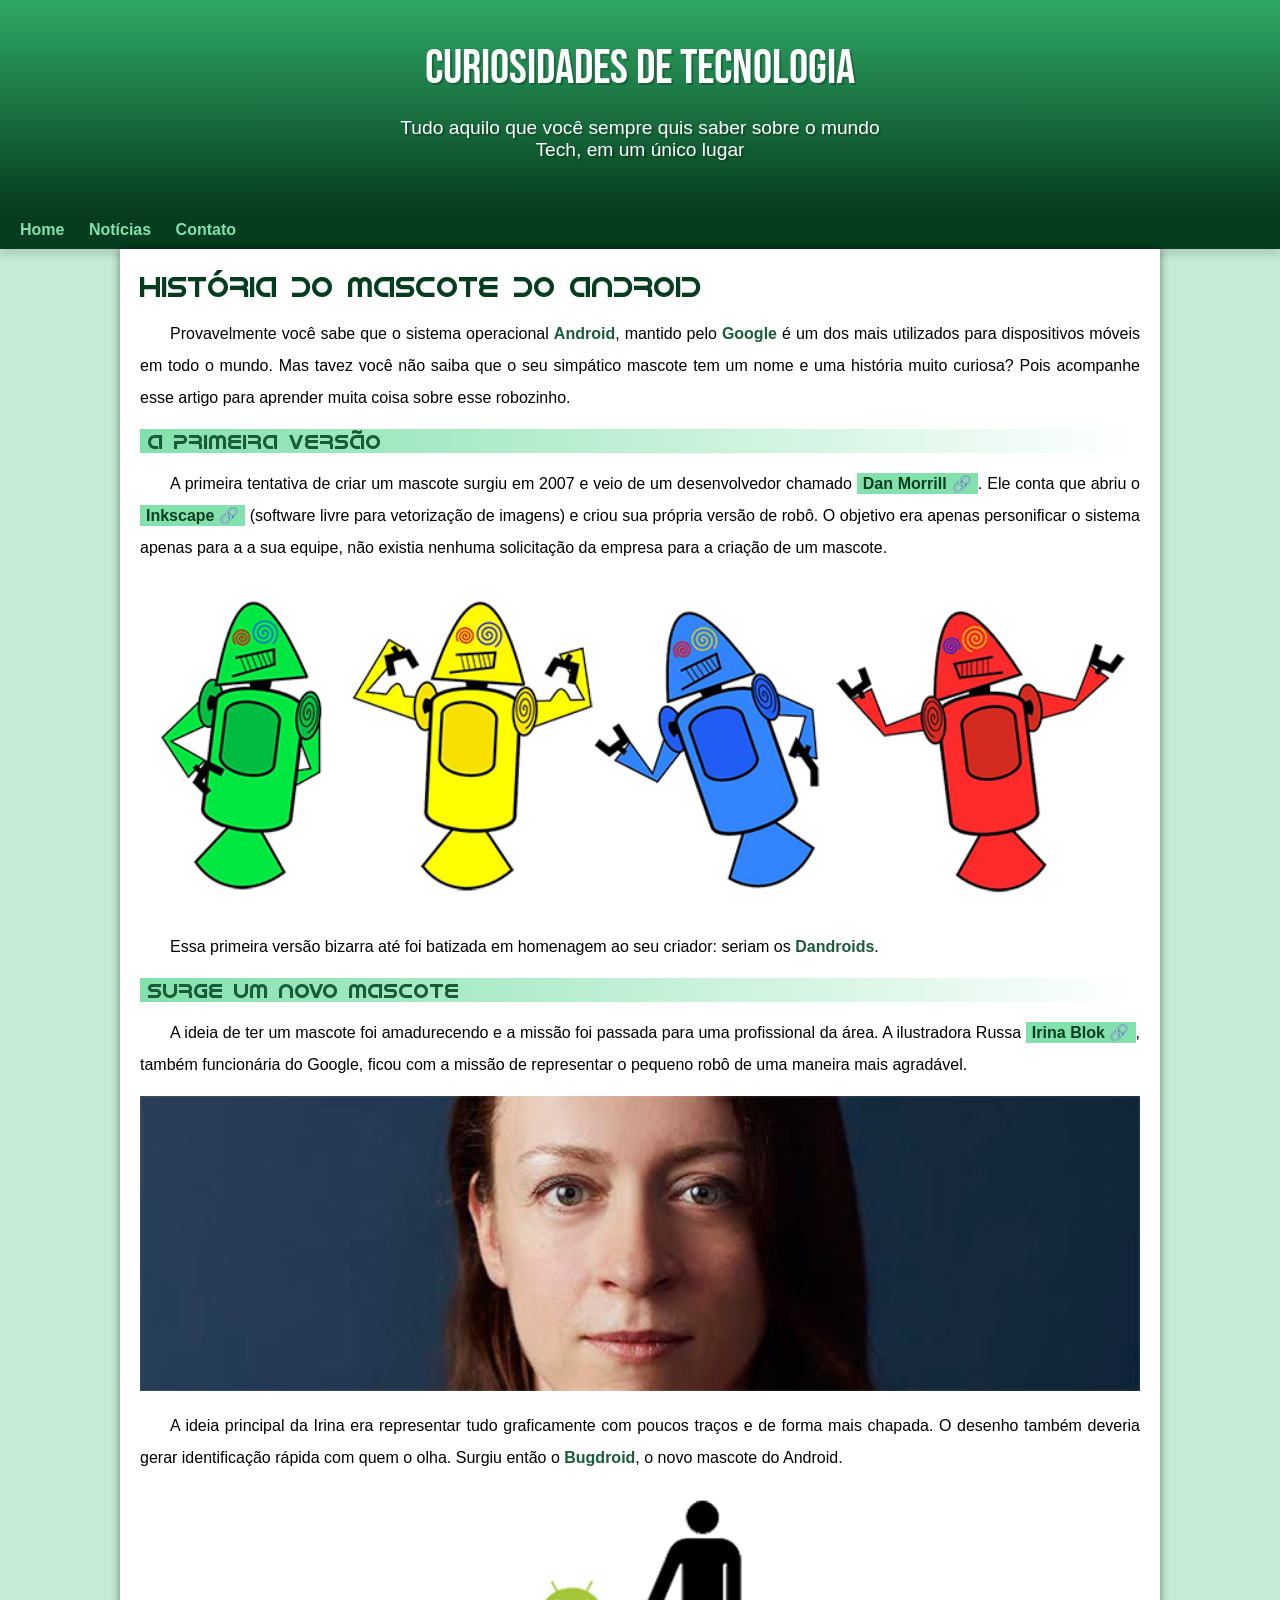
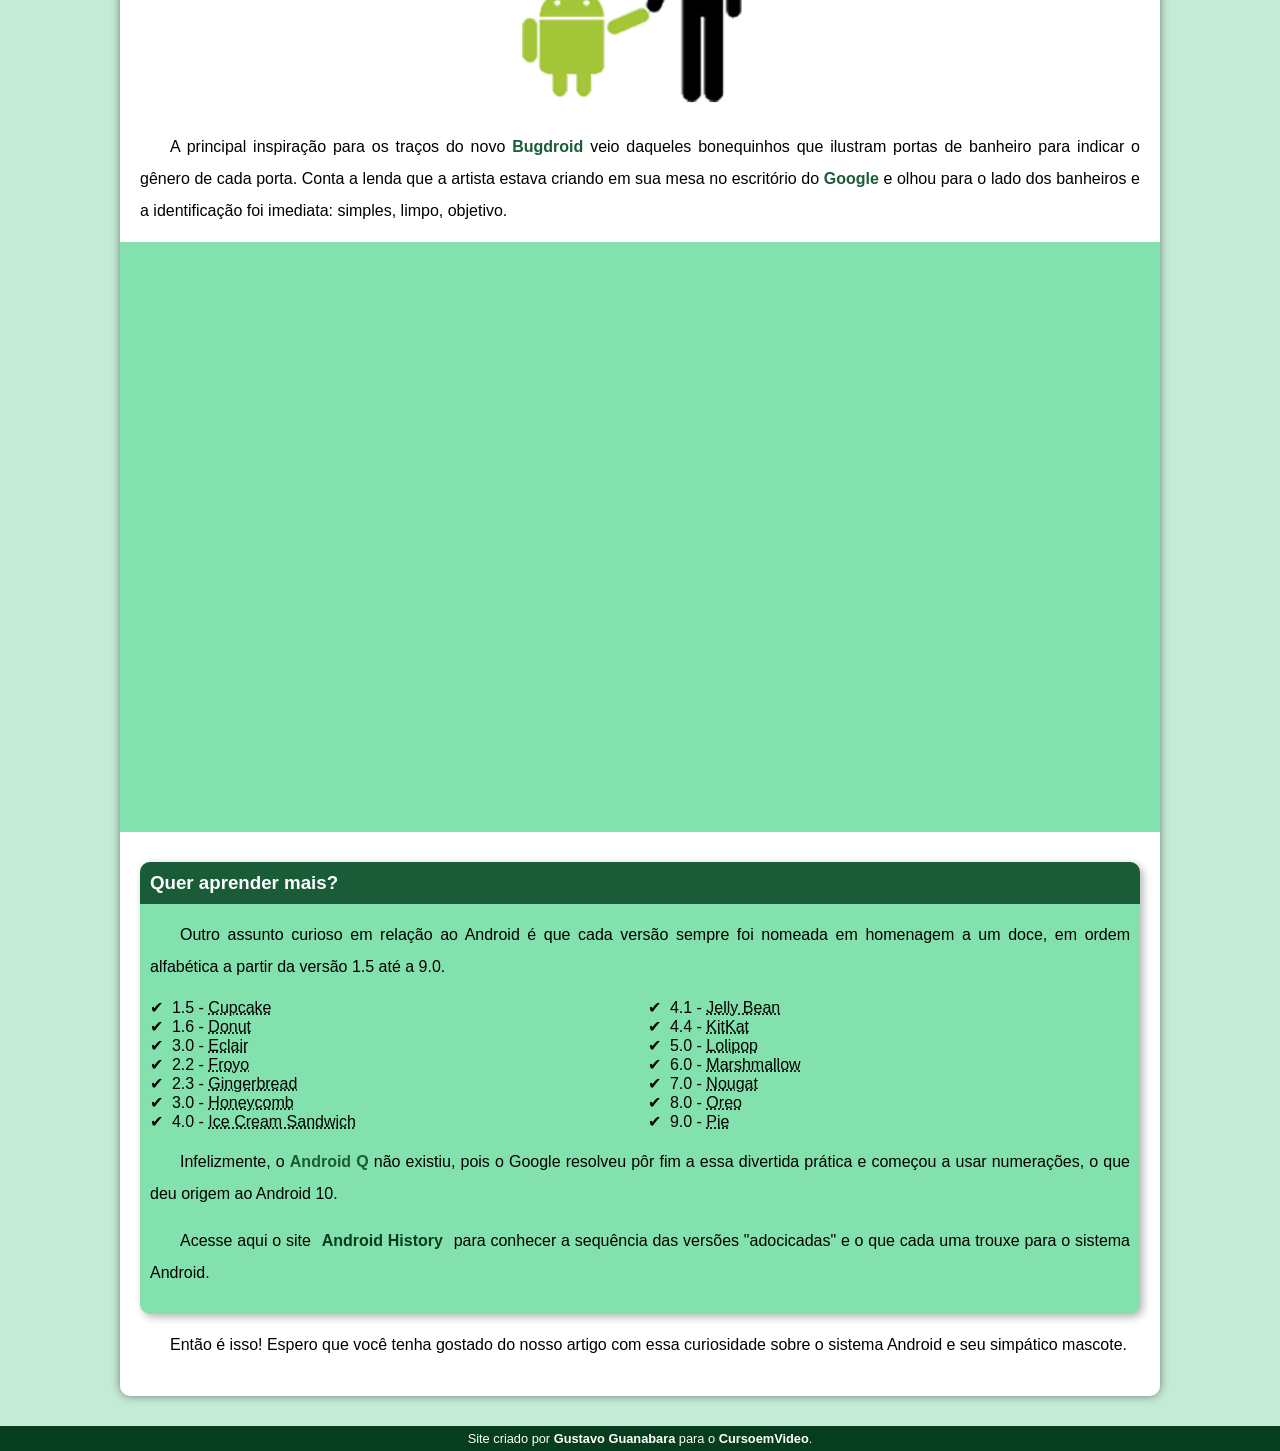
<file: index.html>
<!DOCTYPE html>
<html lang="pt-br">
<head>
    <meta charset="UTF-8">
    <meta name="viewport" content="width=device-width, initial-scale=1.0">
    <title>Como surgiu o mascote do Android? </title>
    <link rel="shortcut icon" href="imagens/favicon.ico" type="image/x-icon">
    <link rel="stylesheet" href="style.css">
</head>
<body>
    <header>
    <h1>Curiosidades de Tecnologia</h1>

    <p>Tudo aquilo que você sempre quis saber sobre o mundo Tech, em um único lugar</p>
    </header>
    <nav>
        <a href="#">Home</a>
        <a href="#">Notícias</a>
        <a href="#">Contato</a>
    </nav>

<main>
    <article>
        
        <h1>História do Mascote do Android</h1>
        
        <p>Provavelmente você sabe que o sistema operacional <strong>Android</strong>, mantido pelo <strong>Google</strong> é um dos mais utilizados para dispositivos móveis em todo o mundo. Mas tavez você não saiba que o seu simpático mascote tem um nome e uma história muito curiosa? Pois acompanhe esse artigo para aprender muita coisa sobre esse robozinho.</p>
        
        <h2>A primeira versão</h2>
        
        <p>A primeira tentativa de criar um mascote surgiu em 2007 e veio de um desenvolvedor chamado <a href="https://androidcommunity.com/dan-morrill-shows-us-the-android-mascot-that-almost-was-20130103/" target="_blank" class="externo">Dan Morrill</a>. Ele conta que abriu o <a href="https://inkscape.org/pt-br/" target="_blank" class="externo">Inkscape</a> (software livre para vetorização de imagens) e criou sua própria versão de robô. O objetivo era apenas personificar o sistema apenas para a a sua equipe, não existia nenhuma solicitação da empresa para a criação de um mascote.</p>
        
        <picture>
        <source media="(max-width: 660px)" srcset="imagens/dan-droids-pq.png">
          <img src="imagens/dan-droids.png" alt="primeiro mascote do android">
        </picture>
        
        <p>Essa primeira versão bizarra até foi batizada em homenagem ao seu criador: seriam os <strong>Dandroids</strong>.</p>
        
        <h2>Surge um novo mascote</h2>
        
        <p>A ideia de ter um mascote foi amadurecendo e a missão foi passada para uma profissional da área. A ilustradora Russa <a href="https://www.irinablok.com/" target="_blank" class="externo">Irina Blok</a>, também funcionária do Google, ficou com a missão de representar o pequeno robô de uma maneira mais agradável.</p>
        
        <picture>
            <source media="(max-width: 660px)" srcset="imagens/irina-blok-pq.jpg">
            <img src="imagens/irina-blok.jpg" alt="Irina blok, criadora do bugdroid">
        </picture>
        
        <p>A ideia principal da Irina era representar tudo graficamente com poucos traços e de forma mais chapada. O desenho também deveria gerar identificação rápida com quem o olha. Surgiu então o <strong>Bugdroid</strong>, o novo mascote do Android.</p>
        
        <img src="imagens/bugdroid.png" class="pequena" alt="bugdroid">
        
        <p>A principal inspiração para os traços do novo<strong> Bugdroid</strong> veio daqueles bonequinhos que ilustram portas de banheiro para indicar o gênero de cada porta. Conta a lenda que a artista estava criando em sua mesa no escritório do <strong>Google</strong> e olhou para o lado dos banheiros e a identificação foi imediata: simples, limpo, objetivo.</p>
        
        <div class="video"><iframe width="560" height="315" src="https://www.youtube.com/embed/l2UDgpLz20M" title="YouTube video player" frameborder="0" allow="accelerometer; autoplay; clipboard-write; encrypted-media; gyroscope; picture-in-picture; web-share" allowfullscreen></iframe></div>
        
        <aside>
            <h3>Quer aprender mais?</h3>
            <p>
                Outro assunto curioso em relação ao Android é que cada versão sempre foi nomeada em homenagem a um doce, em ordem alfabética a partir da versão 1.5 até a 9.0.
            </p>
            
            <ul>
                <li>1.5 - <abbr title="Bolo de copo">Cupcake</abbr></li>
                <li>1.6 - <abbr title="Rosquinha">Donut</abbr></li>
                <li>3.0 - <abbr title="Bomba">Eclair</abbr></li>
                <li>2.2 - <abbr title="Iorgute Congelado">Froyo</abbr></li>
                <li>2.3 - <abbr title="Biscoito de Gengibre">Gingerbread</abbr></li>
                <li>3.0 - <abbr title="Favo de Mel">Honeycomb</abbr></li>
                <li>4.0 - <abbr title="Sandwiche de Sorvete">Ice Cream Sandwich</abbr></li>
                <li>4.1 - <abbr title="Jujuba">Jelly Bean</abbr></li>
                <li>4.4 - <abbr title="Kitkat">KitKat</abbr></li>
                <li>5.0 - <abbr title="Pirulito">Lolipop</abbr></li>
                <li>6.0 - <abbr title="Marshmallow">Marshmallow</abbr></li>
                <li>7.0 - <abbr title="Torrone">Nougat</abbr></li>
                <li>8.0 - <abbr title="Oreo">Oreo</abbr></li>
                <li>9.0 - <abbr title="Torta">Pie</abbr></li>
            </ul>
            
            <p>Infelizmente, o <strong>Android Q</strong> não existiu, pois o Google resolveu pôr fim a essa divertida prática e começou a usar numerações, o que deu origem ao Android 10.</p>
            
            <p>Acesse aqui o site <a href="https://www.android.com/intl/pt-PT/what-is-android/" target="_blank">Android History</a> para conhecer a sequência das versões "adocicadas" e o que cada uma trouxe para o sistema Android.</p>
        </aside>
        <p>Então é isso! Espero que você tenha gostado do nosso artigo com essa curiosidade sobre o sistema Android e seu simpático mascote.</p>
    </article>
</main>       

<footer>
    <p>Site criado por <a href="https://gustavoguanabara.github.io/">Gustavo Guanabara</a> para o <a href="https://www.youtube.com/results?search_query=curso+em+video">CursoemVideo</a>.</p>
</footer>
</body>
</html>
</file>
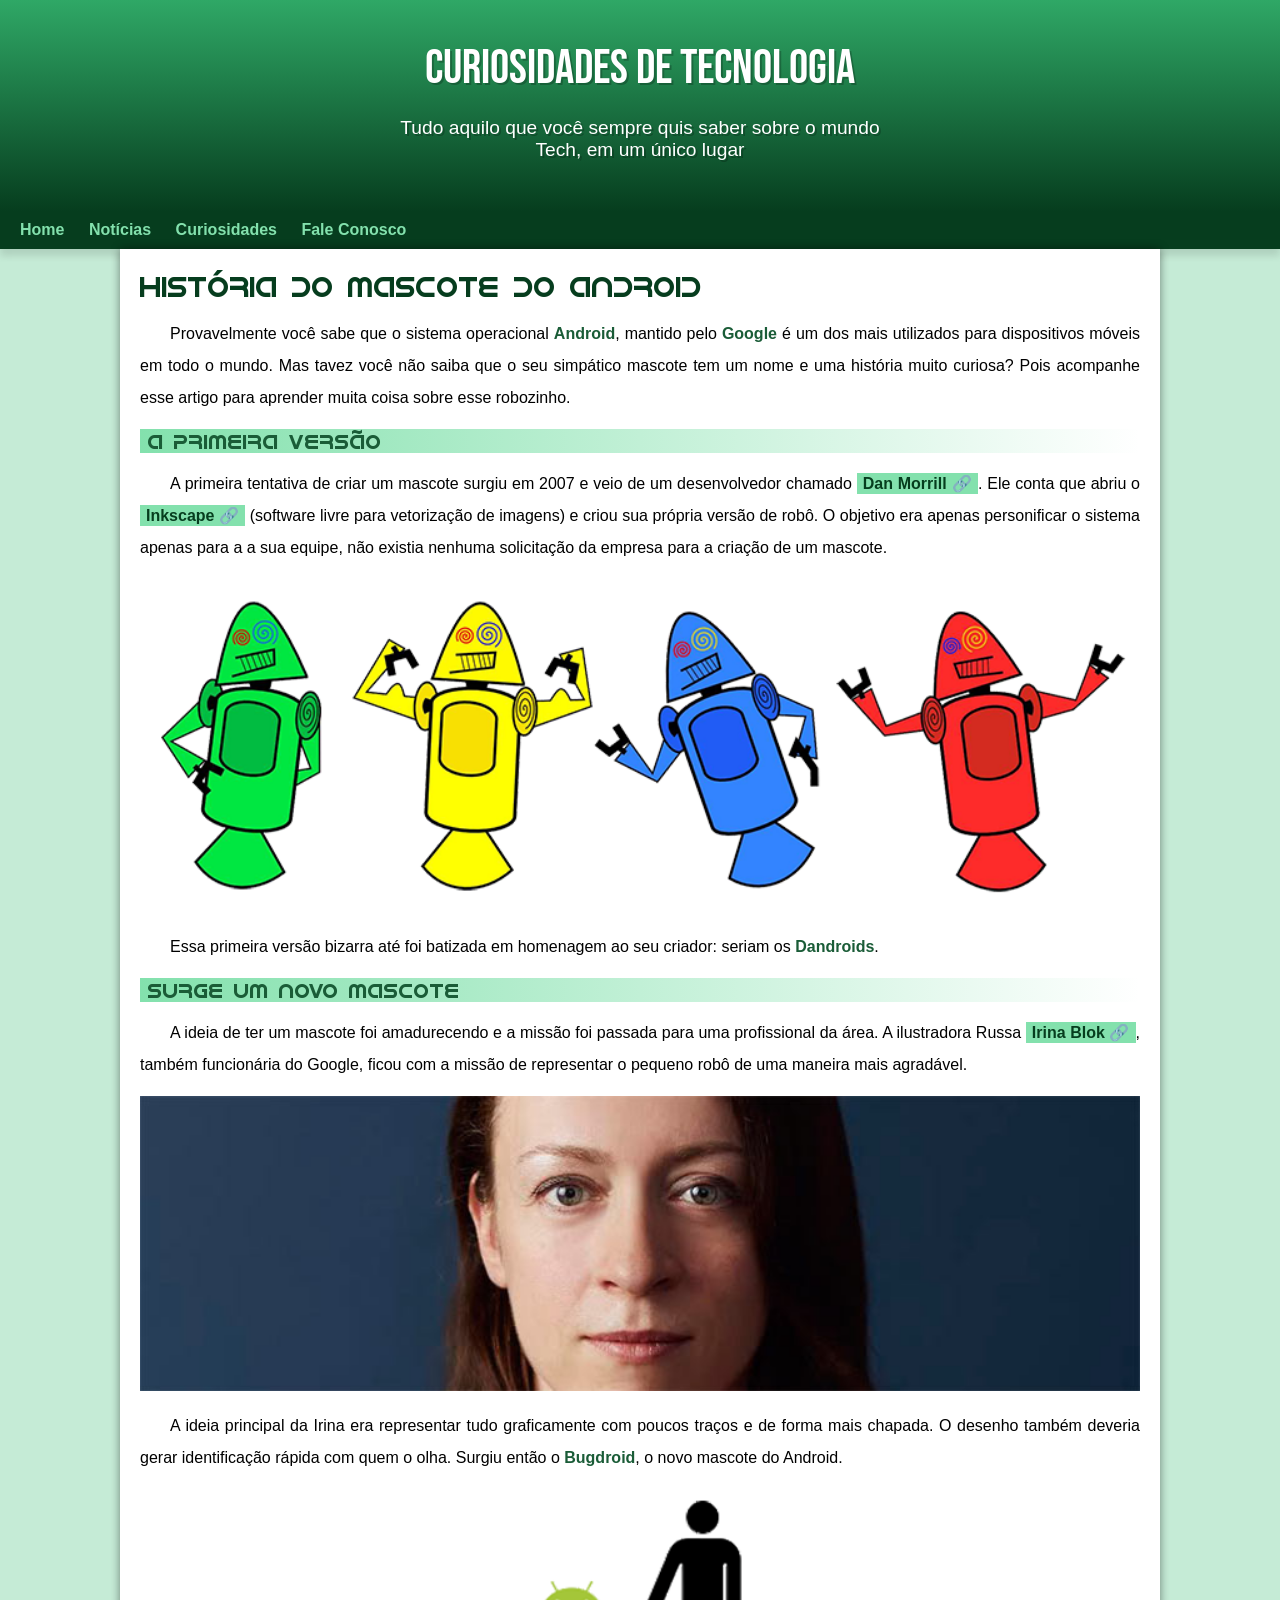
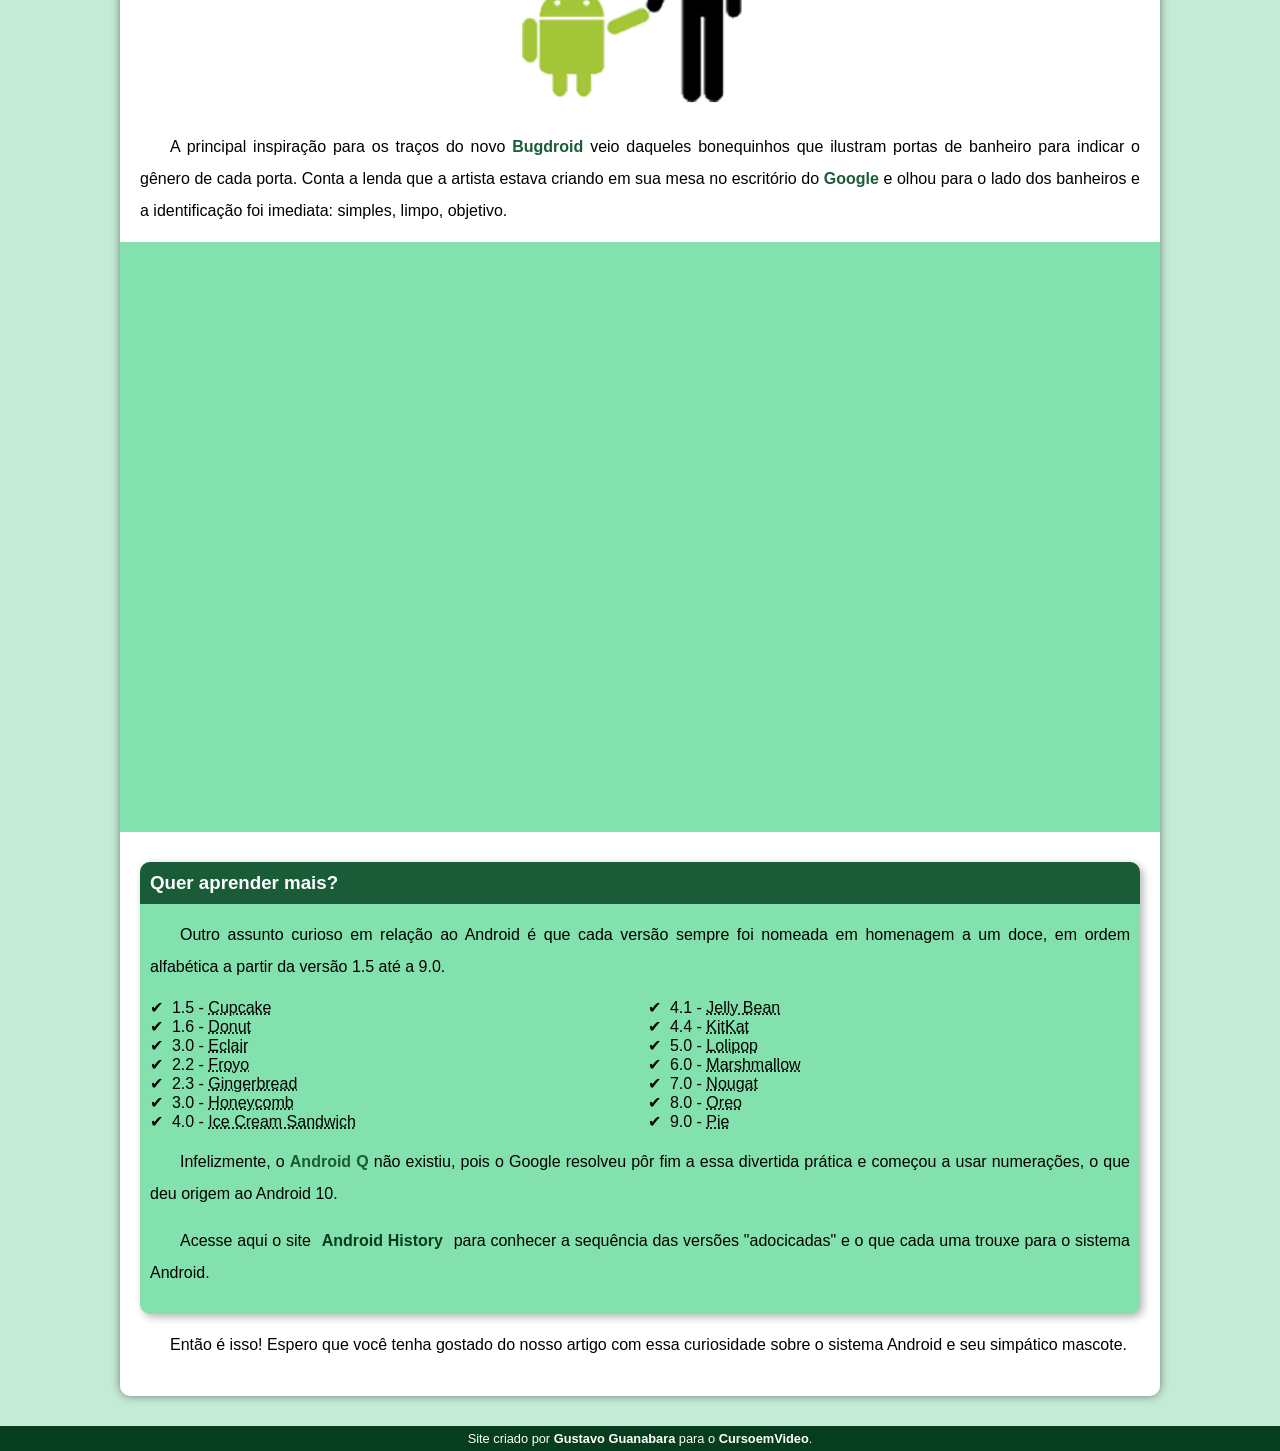
<file: android.html>
<!DOCTYPE html>
<html lang="pt-br">
<head>
    <meta charset="UTF-8">
    <meta name="viewport" content="width=device-width, initial-scale=1.0">
    <title>Como surgiu o mascote do Android? </title>
    <link rel="shortcut icon" href="imagens/favicon.ico" type="image/x-icon">
    <link rel="stylesheet" href="style.css">
</head>
<body>
    <header>
    <h1>Curiosidades de Tecnologia</h1>

    <p>Tudo aquilo que você sempre quis saber sobre o mundo Tech, em um único lugar</p>
    </header>
    <nav>
        <a href="#">Home</a>
        <a href="#">Notícias</a>
        <a href="#">Curiosidades</a>
        <a href="#">Fale Conosco</a>
    </nav>

<main>
    <article>
        
        <h1>História do Mascote do Android</h1>
        
        <p>Provavelmente você sabe que o sistema operacional <strong>Android</strong>, mantido pelo <strong>Google</strong> é um dos mais utilizados para dispositivos móveis em todo o mundo. Mas tavez você não saiba que o seu simpático mascote tem um nome e uma história muito curiosa? Pois acompanhe esse artigo para aprender muita coisa sobre esse robozinho.</p>
        
        <h2>A primeira versão</h2>
        
        <p>A primeira tentativa de criar um mascote surgiu em 2007 e veio de um desenvolvedor chamado <a href="https://androidcommunity.com/dan-morrill-shows-us-the-android-mascot-that-almost-was-20130103/" target="_blank" class="externo">Dan Morrill</a>. Ele conta que abriu o <a href="https://inkscape.org/pt-br/" target="_blank" class="externo">Inkscape</a> (software livre para vetorização de imagens) e criou sua própria versão de robô. O objetivo era apenas personificar o sistema apenas para a a sua equipe, não existia nenhuma solicitação da empresa para a criação de um mascote.</p>
        
        <picture>
        <source media="(max-width: 660px)" srcset="imagens/dan-droids-pq.png">
          <img src="imagens/dan-droids.png" alt="primeiro mascote do android">
        </picture>
        
        <p>Essa primeira versão bizarra até foi batizada em homenagem ao seu criador: seriam os <strong>Dandroids</strong>.</p>
        
        <h2>Surge um novo mascote</h2>
        
        <p>A ideia de ter um mascote foi amadurecendo e a missão foi passada para uma profissional da área. A ilustradora Russa <a href="https://www.irinablok.com/" target="_blank" class="externo">Irina Blok</a>, também funcionária do Google, ficou com a missão de representar o pequeno robô de uma maneira mais agradável.</p>
        
        <picture>
            <source media="(max-width: 660px)" srcset="imagens/irina-blok-pq.jpg">
            <img src="imagens/irina-blok.jpg" alt="Irina blok, criadora do bugdroid">
        </picture>
        
        <p>A ideia principal da Irina era representar tudo graficamente com poucos traços e de forma mais chapada. O desenho também deveria gerar identificação rápida com quem o olha. Surgiu então o <strong>Bugdroid</strong>, o novo mascote do Android.</p>
        
        <img src="imagens/bugdroid.png" class="pequena" alt="bugdroid">
        
        <p>A principal inspiração para os traços do novo<strong> Bugdroid</strong> veio daqueles bonequinhos que ilustram portas de banheiro para indicar o gênero de cada porta. Conta a lenda que a artista estava criando em sua mesa no escritório do <strong>Google</strong> e olhou para o lado dos banheiros e a identificação foi imediata: simples, limpo, objetivo.</p>
        
        <div class="video"><iframe width="560" height="315" src="https://www.youtube.com/embed/l2UDgpLz20M" title="YouTube video player" frameborder="0" allow="accelerometer; autoplay; clipboard-write; encrypted-media; gyroscope; picture-in-picture; web-share" allowfullscreen></iframe></div>
        
        <aside>
            <h3>Quer aprender mais?</h3>
            <p>
                Outro assunto curioso em relação ao Android é que cada versão sempre foi nomeada em homenagem a um doce, em ordem alfabética a partir da versão 1.5 até a 9.0.
            </p>
            
            <ul>
                <li>1.5 - <abbr title="Bolo de copo">Cupcake</abbr></li>
                <li>1.6 - <abbr title="Rosquinha">Donut</abbr></li>
                <li>3.0 - <abbr title="Bomba">Eclair</abbr></li>
                <li>2.2 - <abbr title="Iorgute Congelado">Froyo</abbr></li>
                <li>2.3 - <abbr title="Biscoito de Gengibre">Gingerbread</abbr></li>
                <li>3.0 - <abbr title="Favo de Mel">Honeycomb</abbr></li>
                <li>4.0 - <abbr title="Sandwiche de Sorvete">Ice Cream Sandwich</abbr></li>
                <li>4.1 - <abbr title="Jujuba">Jelly Bean</abbr></li>
                <li>4.4 - <abbr title="Kitkat">KitKat</abbr></li>
                <li>5.0 - <abbr title="Pirulito">Lolipop</abbr></li>
                <li>6.0 - <abbr title="Marshmallow">Marshmallow</abbr></li>
                <li>7.0 - <abbr title="Torrone">Nougat</abbr></li>
                <li>8.0 - <abbr title="Oreo">Oreo</abbr></li>
                <li>9.0 - <abbr title="Torta">Pie</abbr></li>
            </ul>
            
            <p>Infelizmente, o <strong>Android Q</strong> não existiu, pois o Google resolveu pôr fim a essa divertida prática e começou a usar numerações, o que deu origem ao Android 10.</p>
            
            <p>Acesse aqui o site <a href="https://www.android.com/intl/pt-PT/what-is-android/" target="_blank">Android History</a> para conhecer a sequência das versões "adocicadas" e o que cada uma trouxe para o sistema Android.</p>
        </aside>
        <p>Então é isso! Espero que você tenha gostado do nosso artigo com essa curiosidade sobre o sistema Android e seu simpático mascote.</p>
    </article>
</main>       

<footer>
    <p>Site criado por <a href="https://gustavoguanabara.github.io/">Gustavo Guanabara</a> para o <a href="https://www.youtube.com/results?search_query=curso+em+video">CursoemVideo</a>.</p>
</footer>
</body>
</html>
</file>
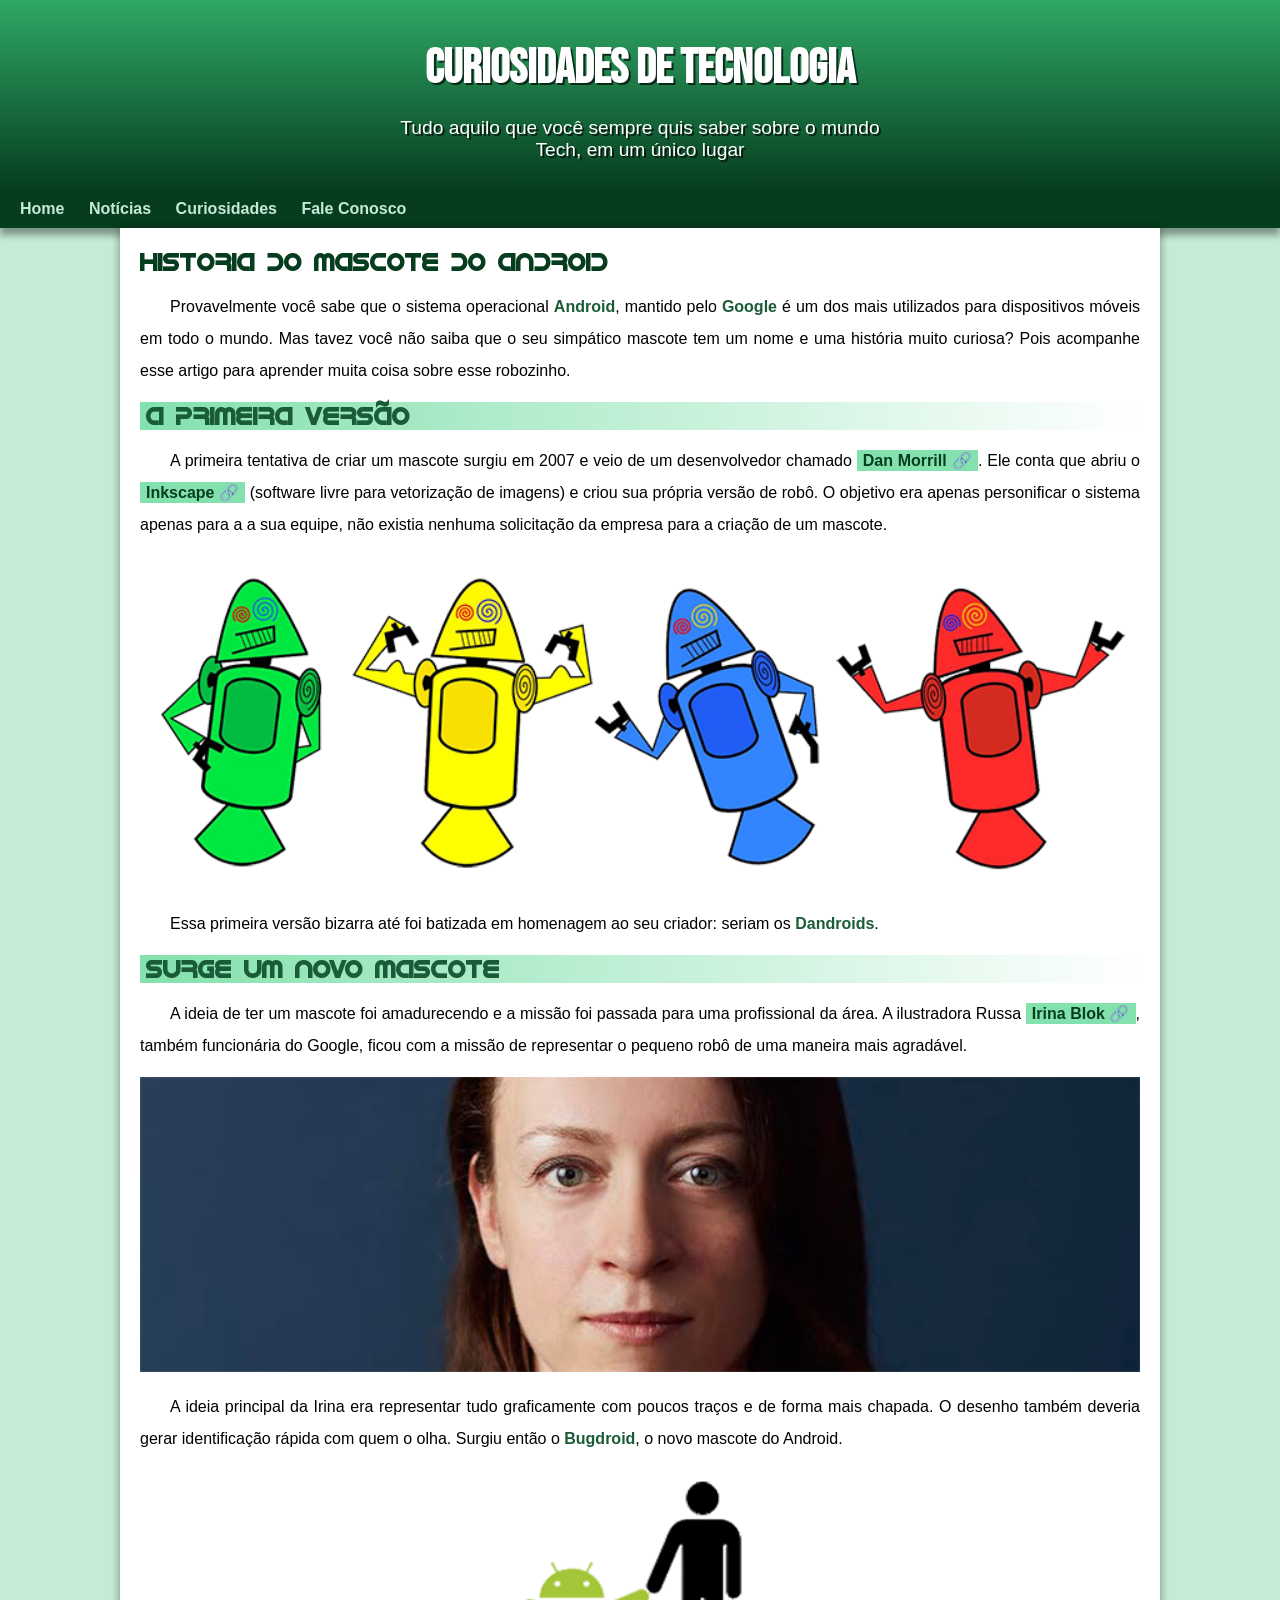
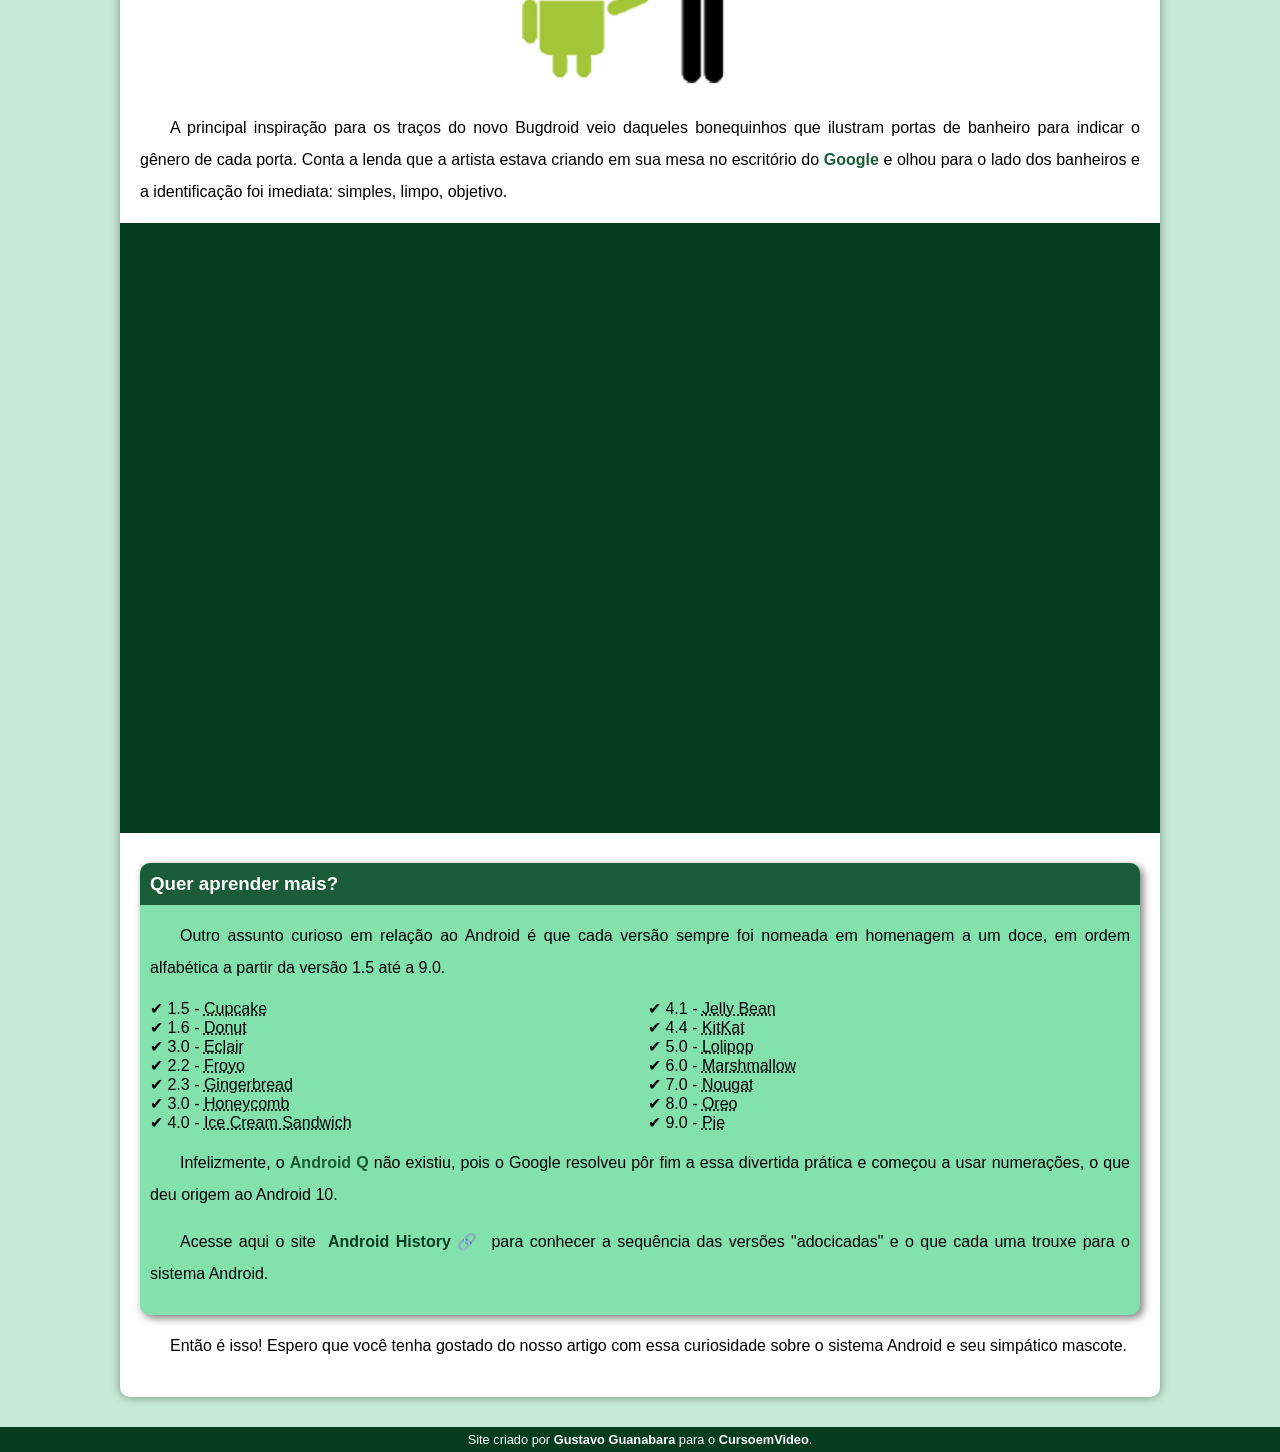
<file: index.html.html>
<!DOCTYPE html>
<html lang="pt-br">
<head>
    <meta charset="UTF-8">
    <meta http-equiv="X-UA-Compatible" content="IE=edge">
    <meta name="viewport" content="width=device-width, initial-scale=1.0">
    <title>Como surgio o mascote do Android?</title>
    <link rel="shortcut icon" href="imagens/favicon.ico" type="image/x-icon">
    <link rel="stylesheet" href="estilo/style.css">
</head>
<body>
<header>
    <h1>Curiosidades de Tecnologia</h1>
    
    <p>Tudo aquilo que você sempre quis saber sobre o mundo Tech, em um único lugar</p>
</header>

<nav>
    <a href="#">Home</a>
    <a href="#">Notícias</a>
    <a href="#">Curiosidades</a>
    <a href="#">Fale Conosco</a>
</nav>

<main>
    <article>
        <h1>HISTORIA DO MASCOTE DO ANDROID</h1>
        
        <p>Provavelmente você sabe que o sistema operacional <strong>Android</strong>, mantido pelo <strong>Google</strong> é um dos mais utilizados para dispositivos móveis em todo o mundo. Mas tavez você não saiba que o seu simpático mascote tem um nome e uma história muito curiosa? Pois acompanhe esse artigo para aprender muita coisa sobre esse robozinho.</p>
        
        <h2>A primeira versão</h2>
        
        <p>A primeira tentativa de criar um mascote surgiu em 2007 e veio de um desenvolvedor chamado <a href="https://androidcommunity.com/dan-morrill-shows-us-the-android-mascot-that-almost-was-20130103/" target="_blank" class="externo">Dan Morrill</a>. Ele conta que abriu o <a href="https://inkscape.org/pt-br/" target="_blank" class="externo">Inkscape</a> (software livre para vetorização de imagens) e criou sua própria versão de robô. O objetivo era apenas personificar o sistema apenas para a a sua equipe, não existia nenhuma solicitação da empresa para a criação de um mascote.</p>
        
        <picture>
            <source media="(max-width: 670px)" srcset="imagens/dan-droids-pq.png">
            <img src="imagens/dan-droids.png" alt="primeiro Android"></picture>
        
        <p>
        Essa primeira versão bizarra até foi batizada em homenagem ao seu criador: seriam os <strong>Dandroids</strong>.
        </p>
        <h2>Surge um novo mascote</h2>
        
        <p>A ideia de ter um mascote foi amadurecendo e a missão foi passada para uma profissional da área. A ilustradora Russa <a href="https://www.irinablok.com/" target="_blank" class="externo">Irina Blok</a>, também funcionária do Google, ficou com a missão de representar o pequeno robô de uma maneira mais agradável.</p>
        
        <picture>
            <source media="(max-width: 670px)" srcset="imagens/irina-blok-pq.jpg">
            <img src="imagens/irina-blok.jpg" alt="irina blok"></picture>
        
        <p>A ideia principal da Irina era representar tudo graficamente com poucos traços e de forma mais chapada. O desenho também deveria gerar identificação rápida com quem o olha. Surgiu então o <strong>Bugdroid</strong>, o novo mascote do Android.</p>
        
        <img src="imagens/bugdroid.png" class="pequena" alt="Bugdroid">
        
        <p>A principal inspiração para os traços do novo Bugdroid veio daqueles bonequinhos que ilustram portas de banheiro para indicar o gênero de cada porta. Conta a lenda que a artista estava criando em sua mesa no escritório do <strong>Google</strong> e olhou para o lado dos banheiros e a identificação foi imediata: simples, limpo, objetivo.</p>
        
        <div class="video"><iframe width="560" height="315" src="https://www.youtube.com/embed/l2UDgpLz20M" title="YouTube video player" frameborder="0" allow="accelerometer; autoplay; clipboard-write; encrypted-media; gyroscope; picture-in-picture; web-share" allowfullscreen></iframe></div>
        
        <aside>
            <h3> Quer aprender mais?</h3>
            
            <p>Outro assunto curioso em relação ao Android é que cada versão sempre foi nomeada em homenagem a um doce, em ordem alfabética a partir da versão 1.5 até a 9.0.</p>
            
            <ul>
                <li>1.5 - <abbr title="Bolo de Copo">Cupcake</abbr></li>
                <li>1.6 - <abbr title="Rosquinha">Donut</abbr></li>
                <li>3.0 - <abbr title="Bomba">Eclair</abbr></li>
                <li>2.2 - <abbr title="Iorgute Congelado">Froyo</abbr></li>
                <li>2.3 - <abbr title="Biscoito de Gengibre">Gingerbread</abbr></li>
                <li>3.0 - <abbr title="Favo de Mel">Honeycomb</abbr></li>
                <li>4.0 - <abbr title="Saunduiche de Sorvete">Ice Cream Sandwich</abbr></li>
                <li>4.1 - <abbr title="Jujuba">Jelly Bean</abbr></li>
                <li>4.4 - <abbr title="KitKat"> KitKat</abbr></li>
                <li>5.0 - <abbr title="Pirulito">Lolipop</abbr></li>
                <li>6.0 - <abbr title="Marshmallow">Marshmallow</abbr></li>
                <li>7.0 - <abbr title="Torrone">Nougat</abbr></li>
                <li>8.0 - <abbr title="Oreo">Oreo</abbr></li>
                <li>9.0 - <abbr title="Torta">Pie</abbr></li>
            </ul>
            
            <p>Infelizmente, o <strong>Android Q</strong> não existiu, pois o Google resolveu pôr fim a essa divertida prática e começou a usar numerações, o que deu origem ao Android 10.</p>
            
            
            <p>
            Acesse aqui o site <a href="https://www.android.com/intl/en-uk/history/#donut" target="_blank" class="externo">Android History</a> para conhecer a sequência das versões "adocicadas" e o que cada uma trouxe para o sistema Android.
            </p>
            
        </aside>
        
        <P>Então é isso! Espero que você tenha gostado do nosso artigo com essa curiosidade sobre o sistema Android e seu simpático mascote.</P>
    </article>
</main>
         
<footer>Site criado por <a href="https://github.com/gustavoguanabara">Gustavo Guanabara</a> para o <a href="https://www.youtube.com/results?search_query=curso+em+video">CursoemVideo</a>.</footer>
</body>
</html>
</file>
<file: style.css>
@charset "UTF-8";

@import url('https://fonts.googleapis.com/css2?family=Bebas+Neue&display=swap');

@font-face {
    font-family: 'Android';
    src: url('../fontes/idroid.otf') format('opentype');
    font-weight: normal;
}
* {
    margin: 0px;
    padding: 0px;
}
:root{
--cor0: #c5ebd6;
--cor1: #83e1ad;
--cor2: #3ddc84;
--cor3: #2fa866;
--cor4: #1a5c37;
--cor5: #063d1e;

--fonte-padrao: Arial, Verdana, Helvetica, sans-serif;
--fonte-destaque: 'Bebas Neue', sans-serif;
--fonte-android: 'Android', cursive;
}
body{
    background-color: var(--cor0);
    font-family: var(--fonte-padrao);
    
}
a.externo::after{
    content: '\00A0\1F517';
}

header{
    background-image: linear-gradient(to bottom, var(--cor3), var(--cor5) );
    min-height: 150px;
    text-align: center;
    padding-top: 40px;

}

header > h1{
    color: white;
    margin-bottom: 20px;
    font-size: 3em;
    font-family: var(--fonte-destaque);
    text-shadow: 2px 2px 0px rgba(0, 0, 0, 0.226);
    font-weight: normal;
}
header > p {
    font-family: var(--fonte-padrao);
    font-size: 1.2em;
    color: white;
    padding-left: 10px;
    padding-right: 10px;
    max-width: 500px;
    margin: auto;
    text-shadow: 2px 2px 0px rgba(0, 0, 0, 0.226);
    padding-bottom: 50px;
}
nav{
    background-color: var(--cor5);
    padding: 10px;
    box-shadow: 0px 7px 7px rgba(0, 0, 0, 0.11);
}
nav > a{
    color: var(--cor1);
    padding: 10px;
    border-radius: 5px;
    text-decoration: none;
    font-weight: bold;
    transition-duration: .5s;
}
nav > a:hover{
    background-color: var(--cor3);
    color: var(--cor5);
}

main{
    min-width: 300px;
    max-width: 1000px;
    margin: auto;
    padding: 20px;
    background-color: white;
    box-shadow: 0px 0px 10px rgba(0, 0, 0, 0.452);
    margin-bottom: 30px;
    border-bottom-left-radius: 10px;
    border-bottom-right-radius: 10px;
   
}
main p {
    margin: 15px 0px;
    text-align: justify;
    text-indent: 30px;
    font-size: 1em;
    line-height: 2em;
}
main strong{
    color: var(--cor4);
    font-weight: bold;
}
main a{
    text-decoration: none;
    font-weight: bold;
    color: var(--cor5);
    background-color: var(--cor1);
    padding: 2px 6px;
}
main a:hover{
    text-decoration: underline;
    color: var(--cor4);
}
main h1{
    color: var(--cor5);
    font-family: var(--fonte-android);
    font-weight: normal;
    font-size: 1.8em;
}

main h2{
    font-family: var(--fonte-android);
    color: var(--cor4);
    font-size: 1.3em;
    background-image: linear-gradient(to right, var(--cor1), transparent);
    text-indent: 8px;
    font-weight: normal;
}
main img{
    width: 100%;
}
main img.pequena{
    max-width: 350px;
    display: block;
    margin: auto;

}
div.video{
    background-color: var(--cor1);
    margin: 0px -20px 30px -20px;
    padding: 20px;
    padding-bottom: 57%;
    position: relative;
}
div.video > iframe{
    position: absolute;
    top: 5%;
    left: 5%;
    width: 90%;
    height: 90%;
} 
aside{
    background-color: var(--cor1);
    padding: 10px;
    border-radius: 10px;
    box-shadow: 3px 3px 8px rgba(0, 0, 0, 0.295);
}
aside > h3{
    background-color: var(--cor4);
    color: white;
    padding: 10px;
    margin: -10px -10px 0px -10px;
    border-radius: 10px 10px 0px 0px;
   
}
aside > ul{
    list-style-type: '\2714\00A0\00A0';
    list-style-position: inside;
    columns: 2;
}
footer{
    background-color: var(--cor5);
    color: white;
    text-align: center;
    font-size: 0.8em;
    padding: 5px;
}

footer a {
    color: white;
    font-weight: bold;
    text-decoration: none;

}

footer a:hover{
    text-decoration: underline;
    color: var(--cor1);
}
</file>
<file: estilo/style.css>
@charset "UTF-8";

@import url('https://fonts.googleapis.com/css2?family=Bebas+Neue&display=swap');

@font-face {
    font-family: 'Android';
    src: url(../fontes/idroid.otf) format(opentype);
    font-weight: normal;
}

:root /*Raiz do codigo, declaração de variaveis*/{
--cor0: #c5ebd6;
--cor1: #83e1ad;
--cor2: #3ddc84;
--cor3: #2fa866;
--cor4: #1a5c37;
--cor5: #063d1e;

--fonte-padrao: Arial, Verdana, Helvetica, sans-serif;
--font-destaque: 'Bebas Neue' , cursive;
--fonte-android: 'Android', cursive;
}

* /* (*) - Configuração geral*/{
    margin: 0px;
    padding: 0px;
}

body{
    background-color: #c5ebd6;
    font-family: var(--fonte-padrao);
}
a.externo::after{
    content: '\00A0\1F517';

}

header{
    background-image: linear-gradient(to bottom, var(--cor3), var(--cor5));
    min-height: 150px; /*Altura*/
    text-align: center; /*Centralizar*/
    padding-top: 40px;
}

header > h1{
    color: white;
    font-family:var(--font-destaque);
    font-size: 3em; /*Tamanho da fonte*/
    margin-bottom: 20px;
    text-shadow: 2px 2px 0px rgba(0, 0, 0, 0.671);
}

header > p {
    font-family: var(--fonte-padrao);
    font-size: 1.2em;
    color: white;
    max-width: 500px;
    padding-right: 10px;
    padding-left: 10px;
    margin: auto;
    margin-bottom: 20px;
    text-shadow: 2px 2px 0px rgba(0, 0, 0, 0.671);
}

nav{
    background-color: var(--cor5);
    padding: 10px;
    box-shadow: 0px 7px 7px rgba(0, 0, 0, 0.377);
}

nav > a {
    color: var(--cor0);
    padding: 10px;
    border-radius: 5px; /*Raio da Borda*/
    text-decoration: none; /*Decoração abaixo do texto */
    font-weight: bold; /*Espessura da fonte*/
    transition-duration: .5s;/*Duração da Transição*/
}

nav > a:hover{
    background-color: var(--cor3);
    color: var(--cor5);
}

main /*Principal*/{
    min-width: 300px; /*minimo de Largura */
    max-width: 1000px; /*Maximo de Largura*/
    margin: auto; /*Margem Auto: Centraliza o texto em multiplas telas de aparelhos*/
    margin-bottom: 30px;
    padding: 20px; /*preeenchimento*/
    background-color: white; /*Cor de fundo*/
    box-shadow: 0px 0px 10px rgba(0, 0, 0, 0.411);/*Sombra*/
    border-bottom-left-radius: 10px;
    border-bottom-right-radius: 10px;
}

main h1{
    color: var(--cor5);/*Cor da fonte*/
    font-family: var(--fonte-android);/*Tipo da fonte*/
}
main h2{
    font-family: var(--fonte-android);
    color: var(--cor4);
    font-size: 1.3;
    background-image: linear-gradient(to right, var(--cor1), transparent);
    text-indent: 6px;
}

main p{
    margin: 15px 0px; /* margem*/
    text-align: justify;/* Alinhamento do texto*/
    text-indent: 30px; /*Espaço antes dos paragrafos*/
    font-size: 1em;
    line-height: 2em; /*Despaçamento entre os paragrafos do texto*/
}

main strong {
    color: var(--cor4);
    font-weight: bold;
}

main a {
    text-decoration: none;
    font-weight: bold;
    color: var(--cor5);
    background-color: var(--cor1);
    padding: 2px 6px;
}

main a:hover{
    text-decoration: underline;
    color: var(--cor4);
}

main img{
    width: 100%;
}

main img.pequena{
    max-width: 350px;
    display: block;
    margin: auto;
}

div.video{
    background-color: var(--cor5);
    margin: 0px -20px 30px -20px;
    padding: 20px;
    padding-bottom: 59%;
    position: relative;
}

div.video > iframe {
    position: absolute;
    top: 5%;
    left: 5%;
    width: 90%;
    height: 90%;
}

aside{
    background-color: var(--cor1);
    padding: 10px;
    border-radius: 10px;
    box-shadow: 3px 3px 8px rgba(0, 0, 0, 0.527);
}

aside > h3{
    background-color: var(--cor4);
    color: white;
    padding: 10px;
    margin: -10px -10px 0px -10px;
    border-radius: 10px 10px 0px 0px;
}

aside ul {
    list-style-type: '\2714\00a0';
    list-style-position: inside;
    columns: 2;
}
footer{
    background-color:var(--cor5);
    color: white;
    text-align: center;
    font-size: 0.8em;
    padding: 5px;
}

footer a {
    color: white;
    font-weight: bolder;
    text-decoration: none;
}

footer a:hover{
    text-decoration: underline;
    color: var(--cor1);
}
</file>
